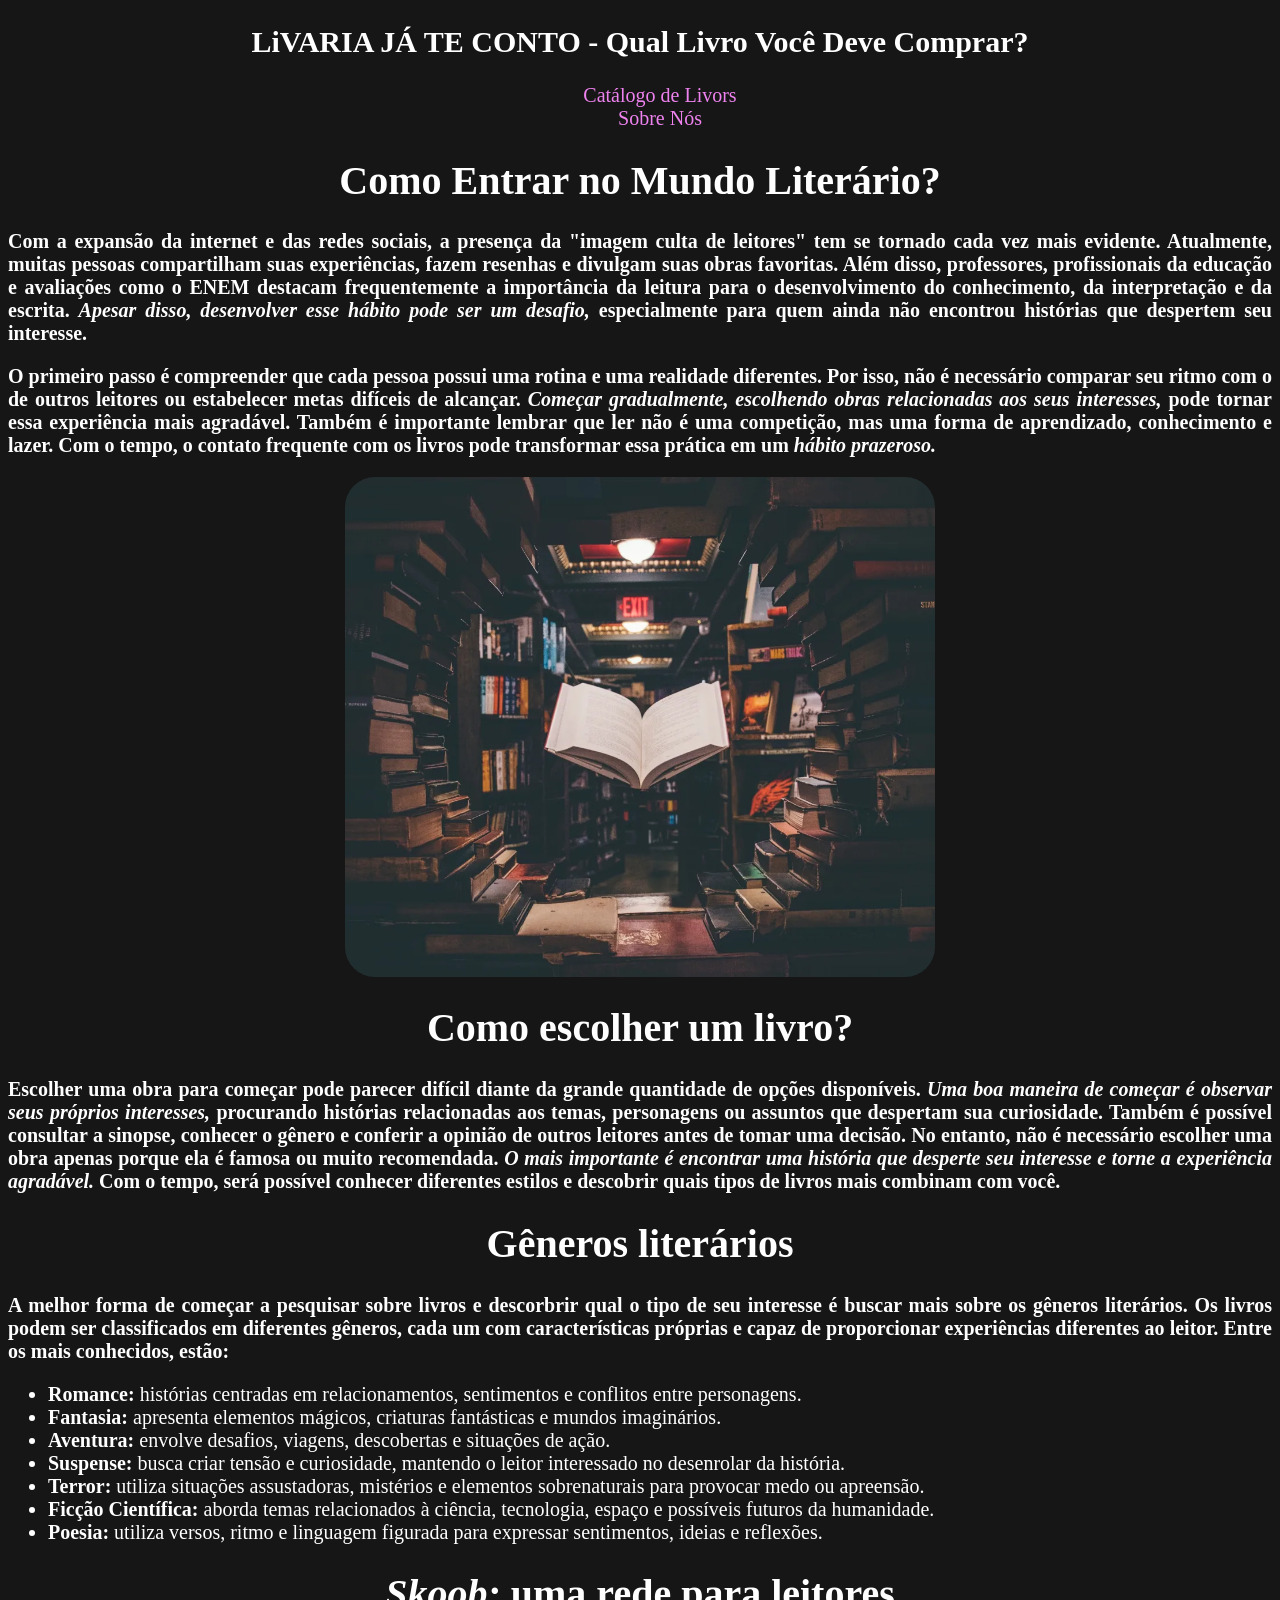
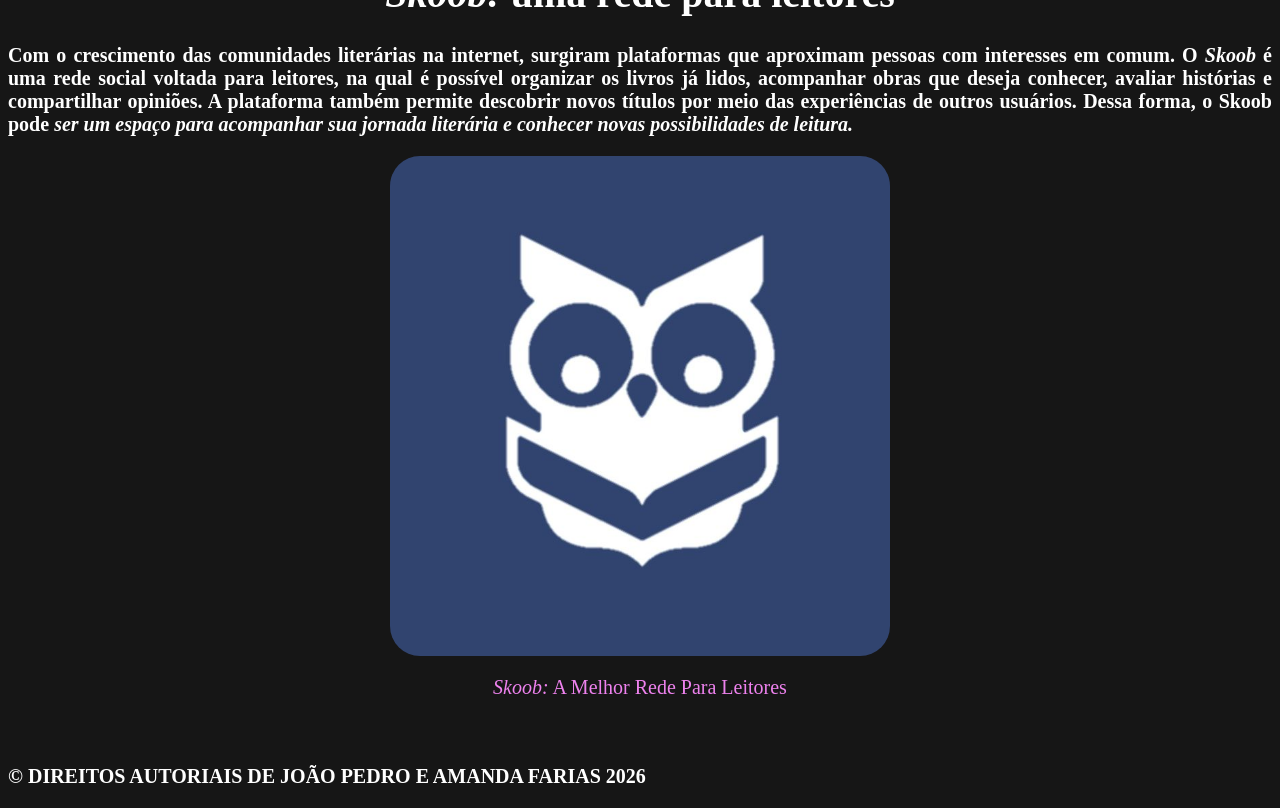
<file: index.html>
<!DOCTYPE html>
<html lang="pt-br">
<head>
    <meta charset="UTF-8">
    <meta name="viewport" content="width=device-width, initial-scale=1.0">
    <title>Livraria</title>
    <link rel="stylesheet" href="styles.css">
</head>
<body>
    <header>
        <section>
            <h1>
                LiVARIA JÁ TE CONTO - Qual Livro Você Deve Comprar?
            </h1>
        </section>
        <nav>
            <ul>
                <li>
                    <a href="/loja.html" target="_blank">Catálogo de Livors</a>
                </li>
                <li>
                    <a href="/sobre.html" target="_blank">Sobre Nós</a>
                </li>
            </ul>
        </nav>
    </header>
    
    
    <main>
        <h1>
        Como Entrar no Mundo Literário?
    </h1>
    <p>
         Com a expansão da internet e das redes sociais, a presença da "imagem culta de leitores"
        tem se tornado cada vez mais evidente. Atualmente, muitas pessoas compartilham
        suas experiências, fazem resenhas e divulgam suas obras favoritas. Além disso,
        professores, profissionais da educação e avaliações como o ENEM destacam
        frequentemente a importância da leitura para o desenvolvimento do conhecimento, 
        da interpretação e da escrita.
        <i>Apesar disso, desenvolver esse hábito pode ser um desafio,</i>
        especialmente para quem ainda não encontrou histórias que despertem seu interesse.
    </p>

    <p>
        O primeiro passo é compreender que cada pessoa possui uma rotina e uma realidade
        diferentes. Por isso, não é necessário comparar seu ritmo com o de outros leitores ou
        estabelecer metas difíceis de alcançar.
        <i>Começar gradualmente, escolhendo obras relacionadas aos seus interesses,</i>
        pode tornar essa experiência mais agradável. Também
        é importante lembrar que ler não é uma competição, mas uma forma de aprendizado,
        conhecimento e lazer. Com o tempo, o contato frequente com os livros pode transformar essa 
        prática em um 
        <i>hábito prazeroso.</i>
    </p>
    <img src="/assets/livros.webp" alt="Imagem de Livros">
    





    <h1>Como escolher um livro?</h1>
        <p>
            Escolher uma obra para começar pode parecer difícil diante da grande quantidade de
            opções disponíveis.
            <i>Uma boa maneira de começar é observar seus próprios interesses,</i>
            procurando histórias relacionadas aos temas, personagens ou assuntos que despertam sua curiosidade.
            Também é possível consultar a sinopse, conhecer o
            gênero e conferir a opinião de outros leitores antes de tomar uma decisão. No
            entanto, não é necessário escolher uma obra apenas porque ela é famosa ou muito
            recomendada.
            <i>O mais importante é encontrar uma história que desperte seu interesse e torne a experiência agradável.</i>
            Com o tempo, será possível conhecer diferentes estilos e descobrir quais
            tipos de livros mais combinam com você.
        </p>

        <h1>Gêneros literários</h1>
        <p>
            A melhor forma de começar a pesquisar sobre livros
            e descorbrir qual o tipo de seu interesse é buscar
            mais sobre os gêneros literários.
            Os livros podem ser classificados em diferentes gêneros, 
            cada um com características próprias e capaz de proporcionar 
            experiências diferentes ao leitor. Entre os mais conhecidos, estão:
            <ul>
                <li>
                    <b>Romance: </b>
                    histórias centradas em relacionamentos, sentimentos e conflitos entre personagens.
                </li>
                <li>
                    <b>Fantasia: </b>
                    apresenta elementos mágicos, criaturas fantásticas e mundos imaginários.
                </li>
                <li>
                    <b>Aventura: </b>
                    envolve desafios, viagens, descobertas e situações de ação.
                </li>
                <li>
                    <b>Suspense:</b>
                    busca criar tensão e curiosidade, mantendo o leitor interessado no desenrolar da história.
                </li>
                <li>
                    <b>Terror:</b>
                    utiliza situações assustadoras, mistérios e elementos sobrenaturais para provocar medo ou apreensão.
                </li>
                <li>
                    <b>Ficção Científica: </b>
                    aborda temas relacionados à ciência, tecnologia, espaço e possíveis futuros da humanidade.
                </li>
                <li>
                    <b>Poesia:</b>
                    utiliza versos, ritmo e linguagem figurada para expressar sentimentos, ideias e reflexões.
                </li>

            </ul>
        </p>

        
        



        <h1><i>Skoob:</i> uma rede para leitores</h1>
        <p>
            Com o crescimento das comunidades literárias na internet, surgiram plataformas que
             aproximam pessoas com interesses em comum. O
             <i>Skoob</i> é uma rede social voltada para leitores,
              na qual é possível organizar os livros já lidos, acompanhar obras que
               deseja conhecer, avaliar histórias e compartilhar opiniões. A plataforma também 
               permite descobrir novos títulos por meio das experiências de outros usuários. 
               Dessa forma, o Skoob pode 
               <i> ser um espaço para acompanhar sua jornada literária e conhecer novas possibilidades de leitura.</i>
        </p>

        <img src="/assets/skoob.png" alt="Logo do Skoob">
        <a href="https://www.skoob.com.br/pt/home" target="_blank"><i>Skoob:</i> A Melhor Rede Para Leitores</a>


    </main>

    <footer>
        <br><br>
        <p>&copy; DIREITOS AUTORIAIS DE JOÃO PEDRO E AMANDA FARIAS 2026</p>
    </footer>
</body>
</html>
</file>
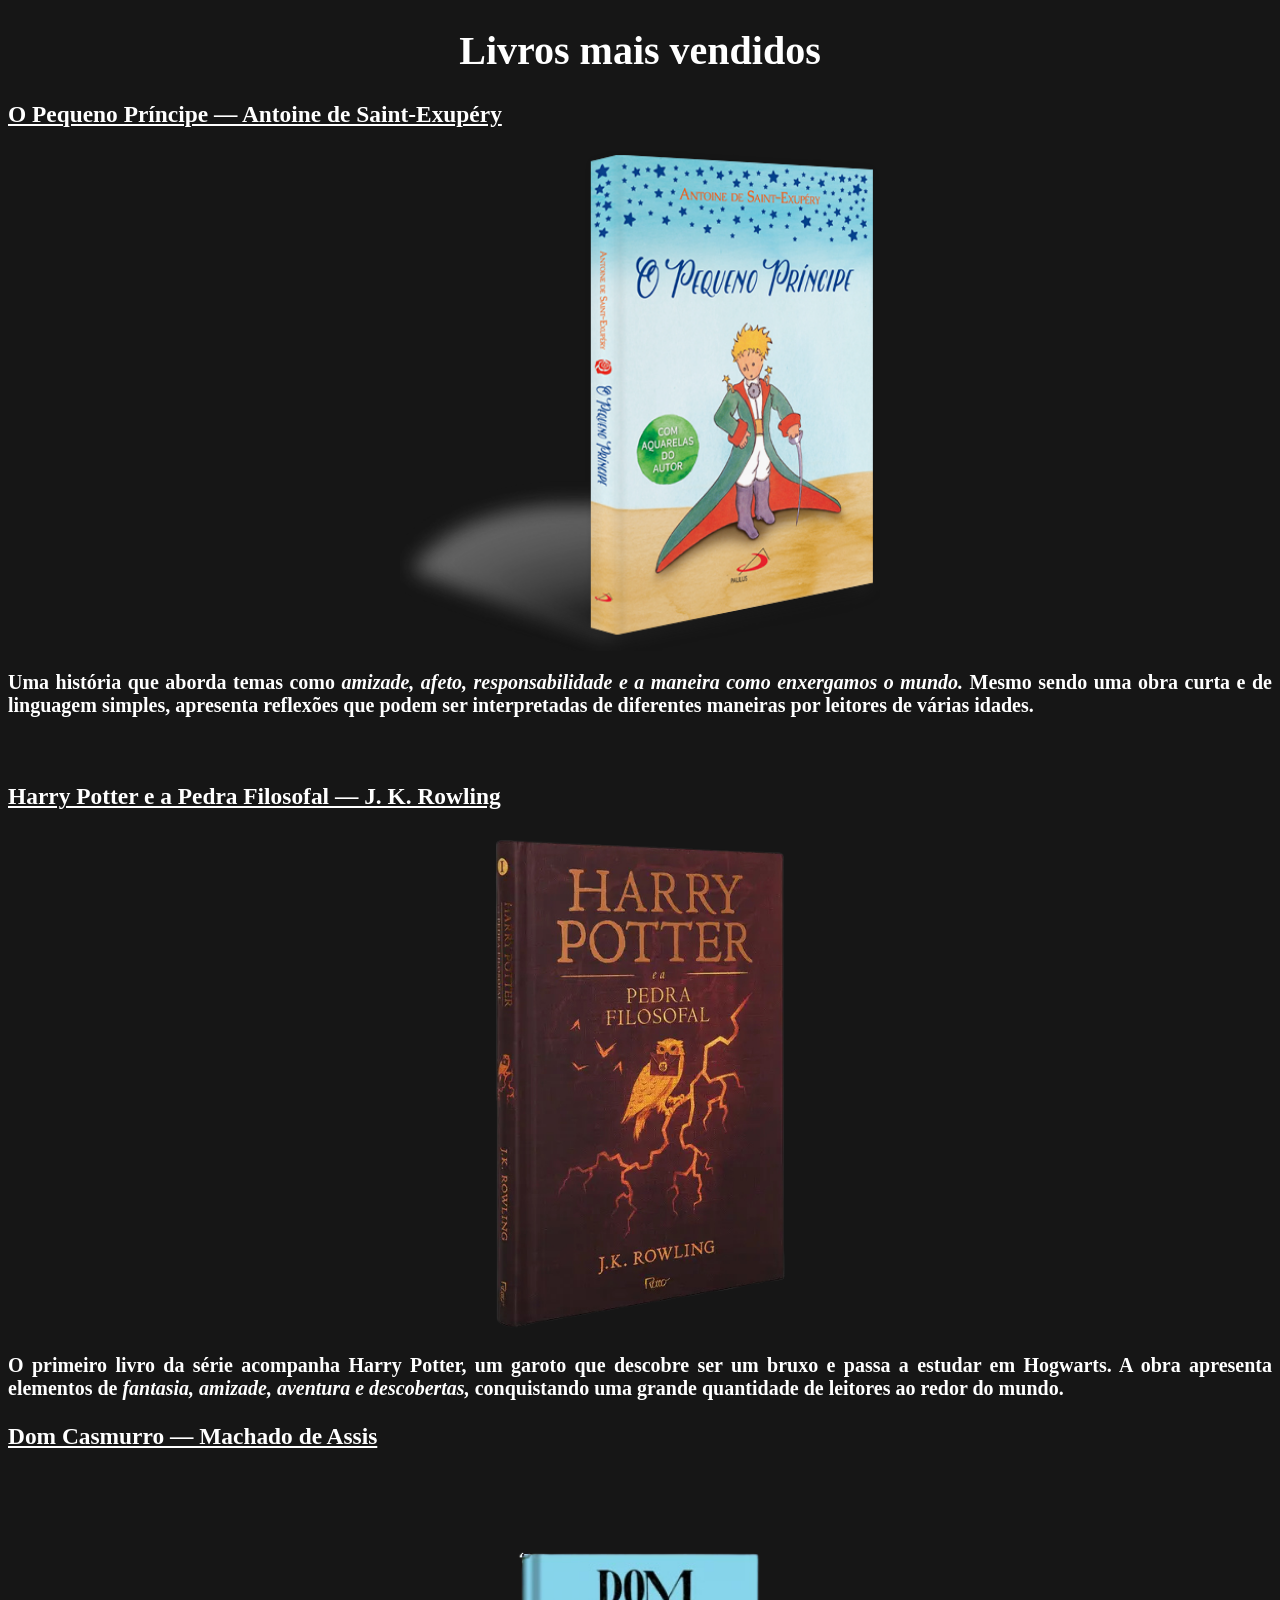
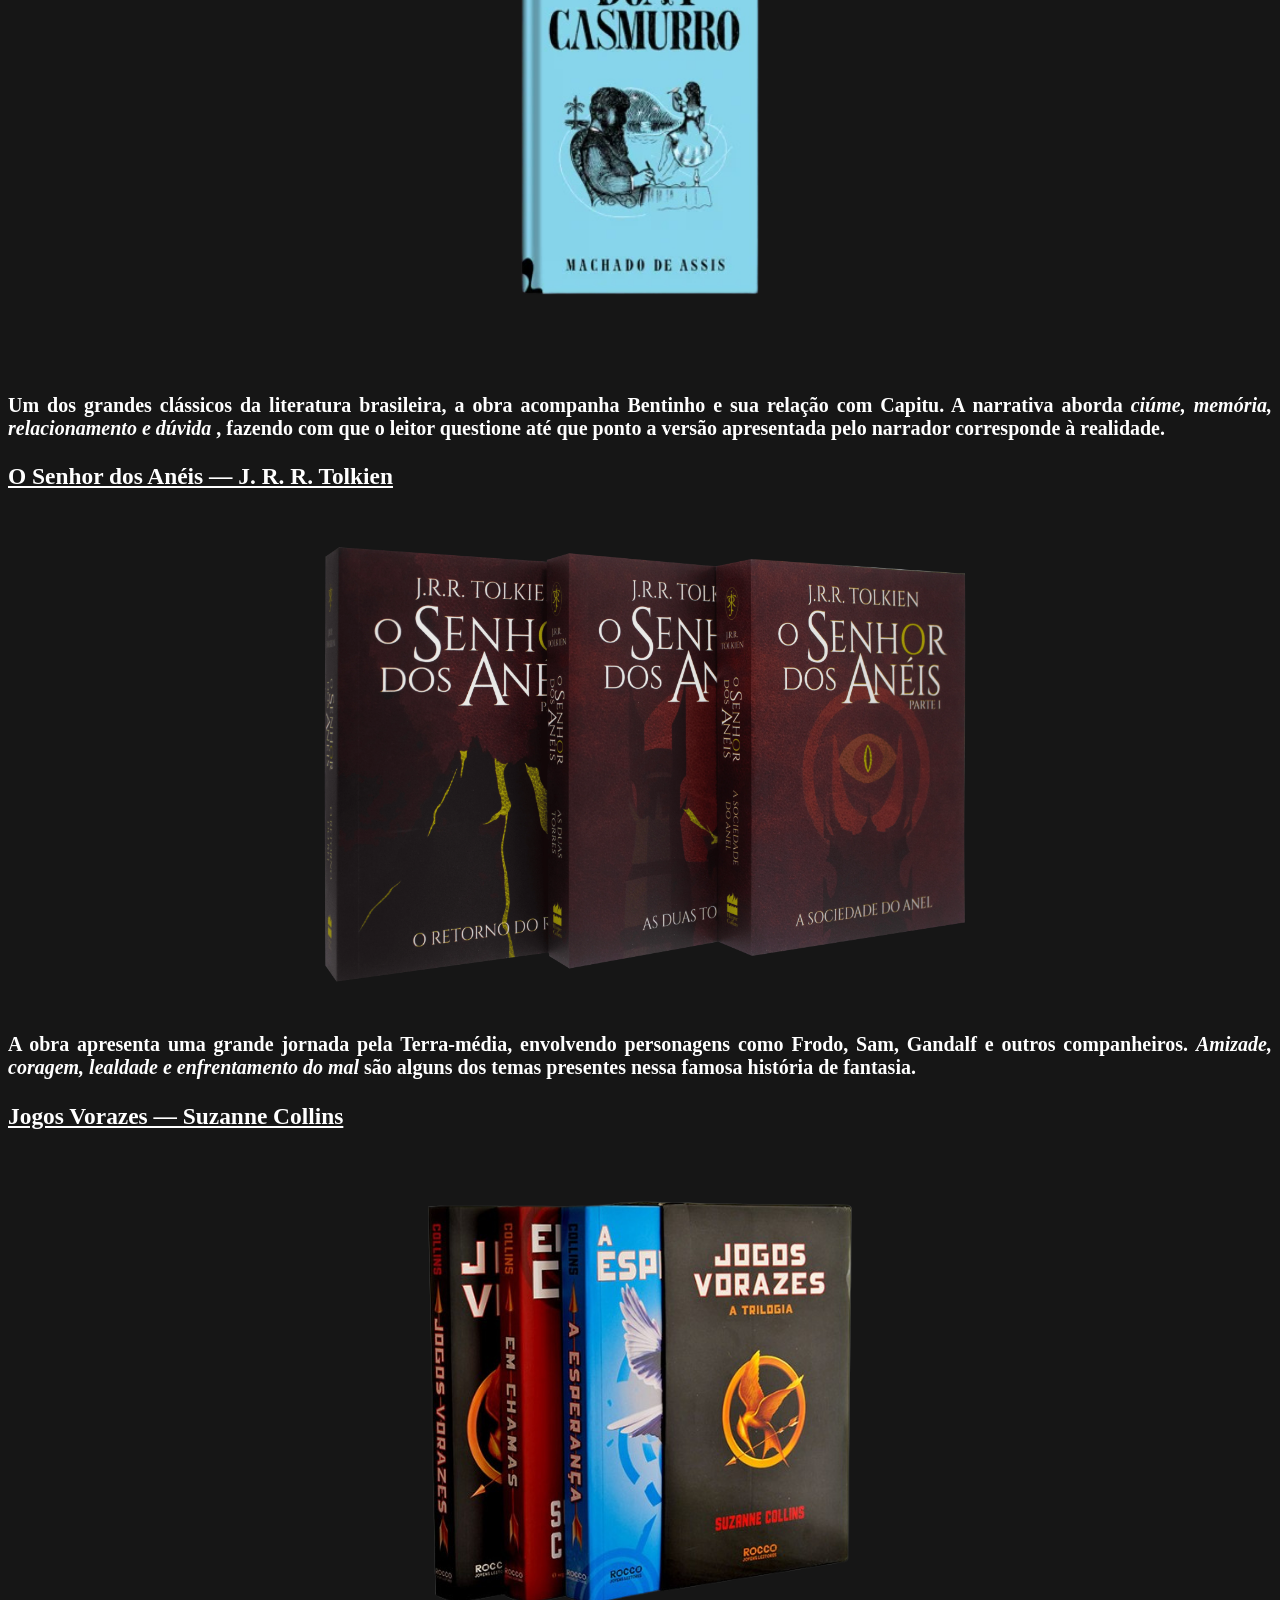
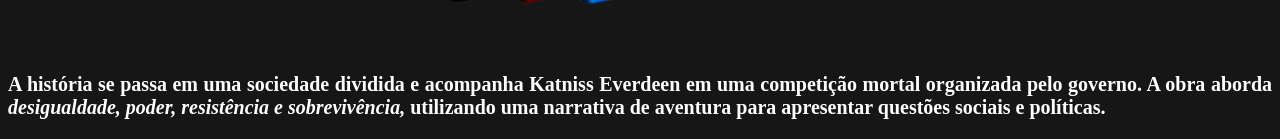
<file: loja.html>
<!DOCTYPE html>
<html lang="pt-br">
<head>
    <meta charset="UTF-8">
    <meta name="viewport" content="width=device-width, initial-scale=1.0">
    <title>Catálogo</title>
    <link rel="stylesheet" href="styles.css">
</head>
<body>
    <h1>Livros mais vendidos</h1>
    <h3>O Pequeno Príncipe — Antoine de Saint-Exupéry</h3>
    <img src="/assets/PP.png" alt="Livro Pequeno Príncipe">
    <p>Uma história que aborda temas como 
        <i>amizade, afeto, responsabilidade e a maneira como enxergamos o mundo. </i>
        Mesmo sendo uma obra curta e de linguagem simples, apresenta reflexões que podem ser interpretadas de diferentes 
        maneiras por leitores de várias idades.
    </p>
    <br>



    <h3>Harry Potter e a Pedra Filosofal — J. K. Rowling</h3>
     <img src="/assets/HP.png" alt="Livro Harry Potter">
     <p>O primeiro livro da série acompanha Harry Potter, um garoto que descobre ser um bruxo e passa a estudar em Hogwarts. 
        A obra apresenta elementos de 
        <i>fantasia, amizade, aventura e descobertas, </i>
        conquistando uma grande quantidade de leitores 
        ao redor do mundo.</p>

    <h3>Dom Casmurro — Machado de Assis</h3>
     <img src="/assets/DC.png" alt="Livro Dom Casmurro">
     <p>Um dos grandes clássicos da literatura brasileira, a obra acompanha Bentinho e sua relação com Capitu. 
        A narrativa aborda 
        <i>ciúme, memória, relacionamento e dúvida</i>
        , fazendo com que o leitor questione até que ponto a versão apresentada 
        pelo narrador corresponde à realidade.
    </p>


    <h3>O Senhor dos Anéis — J. R. R. Tolkien</h3>
     <img src="/assets/SA.png" alt="Livros Senhor dos Anéis">
     <p>A obra apresenta uma grande jornada pela Terra-média, envolvendo personagens como Frodo, Sam, 
        Gandalf e outros companheiros. 
        <i> Amizade, coragem, lealdade e enfrentamento do mal </i>
        são alguns dos 
        temas presentes nessa famosa história de fantasia.</p>



    <h3>Jogos Vorazes — Suzanne Collins</h3>
     <img src="/assets/JV.png" alt="Livros Jogos Vorazes">
     <p>A história se passa em uma sociedade dividida e acompanha Katniss Everdeen em uma competição mortal organizada pelo governo. 
        A obra aborda 
        <i>desigualdade, poder, resistência e sobrevivência,</i> 
        utilizando uma narrativa de aventura para apresentar questões sociais e políticas.</p>
</body>
</html>
</file>
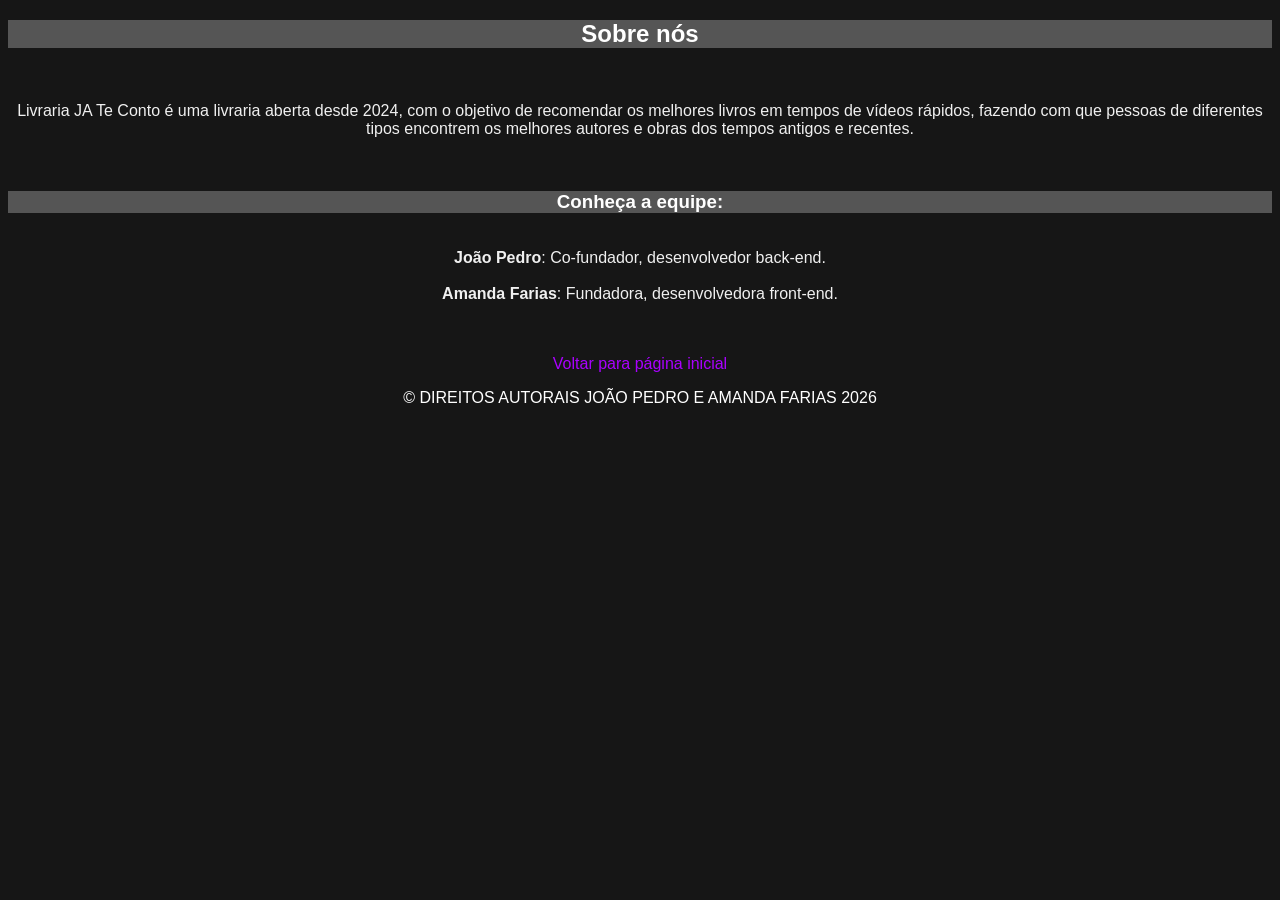
<file: sobre.html>
<!DOCTYPE html>
<html lang="pt-br">
<head>
    <meta charset="UTF-8">
    <meta name="viewport" content="width=device-width, initial-scale=1.0">
    <title>Sobre nós</title>
    <link rel="stylesheet" href="style.css">
</head>
<body>
     <header id="titulo">
        <h2>Sobre nós</h2>
    </header>
    <br>
    <main>
        <section id="descricao_da_empresa">
            <p>Livraria JA Te Conto é uma livraria aberta desde 2024, com o objetivo de recomendar os melhores livros em tempos de vídeos rápidos,
              fazendo com que pessoas de diferentes tipos encontrem os melhores autores e obras dos tempos antigos e recentes.
            </p>
        </section>
        <br>
        <h3>Conheça a equipe:</h3>
        <section id="descricao_dos_funcionarios">
            <p>
                <br>
                <b>João Pedro</b>: Co-fundador, desenvolvedor back-end.
                <br><br>
                <b>Amanda Farias</b>: Fundadora, desenvolvedora front-end.
            </p>
        </section>
    </main>
    <br><br>
    <footer id="rodape">
        <a href="index.html" target="_blank">Voltar para página inicial</a>
        <br>
        <p>&copy; DIREITOS AUTORAIS JOÃO PEDRO E AMANDA FARIAS 2026</p>
    </footer>   
</body>
</html>
</file>
<file: styles.css>
body{
    background-color: #161616;
    color: white;
    font-family:'Times New Roman', Times, serif;
    font-size: 20px;
}

h1{
    text-align: center;
}

h3{
    text-decoration: underline;
}

p{
    text-align: justify;
    font-weight: bold;
}


img{ 
    border-radius: 30px;
    height: 500px;
}

img{
    display: block;
    margin: 20px auto;
}

a {
    display: block;
    text-align: center;
    text-decoration: none;
    color: violet
}

nav ul{
    list-style: none;
}
</file>
<file: style.css>
body{
    background-color: #161616;
    color: #ffffff;
    font-family: Arial, Helvetica, sans-serif;
}

#titulo{
    text-align: center;
    background-color: #555555;
}

#descricao_da_empresa{
    text-align: center;
    color: #f0f0f0;
}

#descricao_dos_funcionarios{
    text-align: center;
    color: #f0f0f0;
}

#rodape{
    text-align: center;
}

a{
    text-decoration: none;
    color: #aa00ff;
}

a:hover{
    color: #cc77ff;
}

h3{
    text-align: center;
    background-color: #555555;
}
</file>
